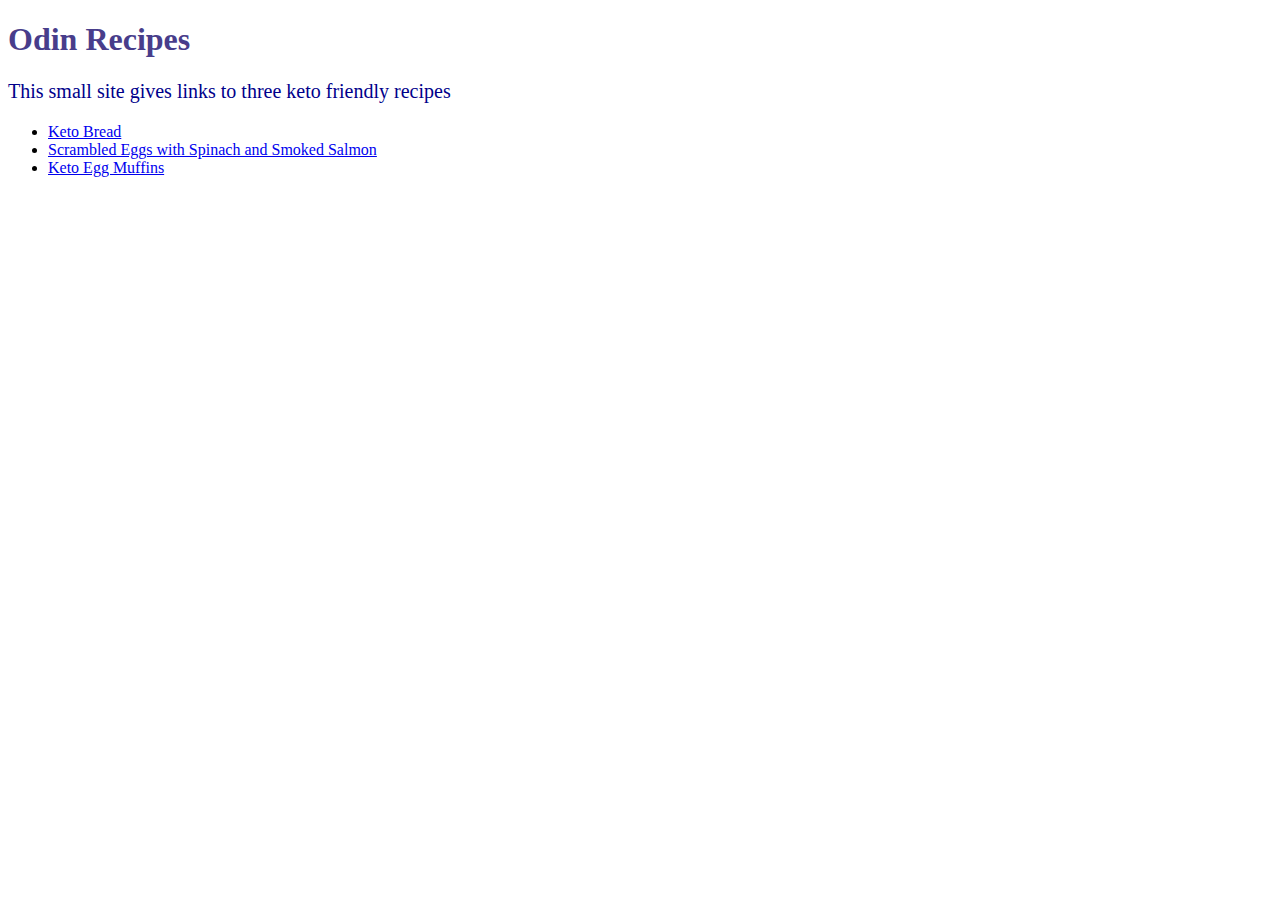
<file: odin-recipes/index.html>
<!DOCTYPE html>
<html lang="en">
<head>
    <meta charset="UTF-8">
    <meta http-equiv="X-UA-Compatible" content="IE=edge">
    <meta name="viewport" content="width=device-width, initial-scale=1.0">
    <title>Odin Recipes</title>
    <link rel="stylesheet" href="styles.css" />
</head>
<body>

<h1>Odin Recipes</h1>

<p>This small site gives links to three keto friendly recipes</p>
<ul>
    <li><a href="recipes/keto-bread.html">Keto Bread</a></li>
    <li><a href="recipes/scrambled-eggs-salmon.html">Scrambled Eggs with Spinach and Smoked Salmon</a></li>
    <li><a href="recipes/keto-muffins.html">Keto Egg Muffins</a></li>
</ul>
</body>
</html>
</file>
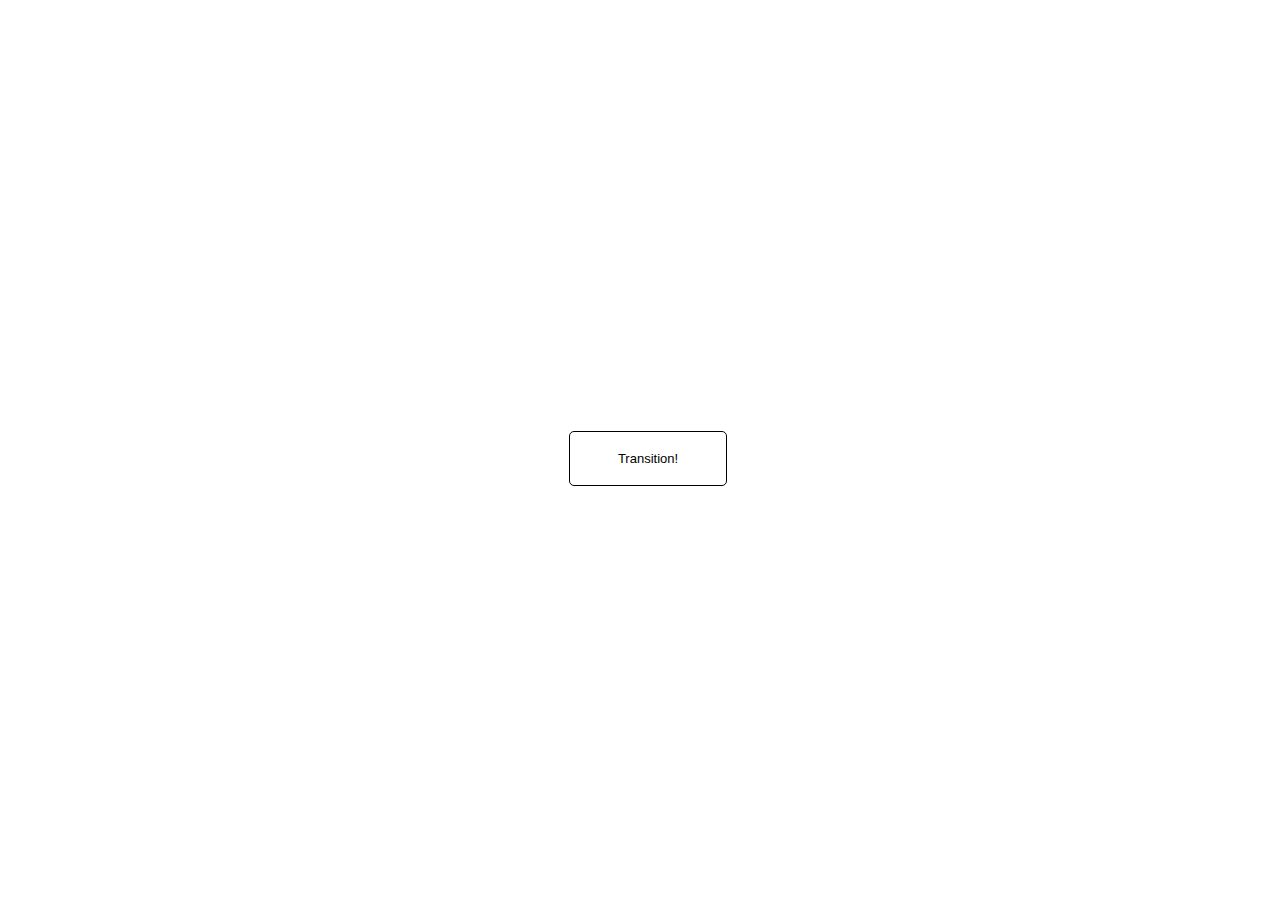
<file: css-exercises/animation/01-button-hover/index.html>
<!DOCTYPE html>
<html lang="en">
  <head>
    <meta charset="UTF-8" />
    <meta http-equiv="X-UA-Compatible" content="IE=edge" />
    <meta name="viewport" content="width=device-width, initial-scale=1.0" />
    <title>Button Hover</title>
    <link rel="stylesheet" href="style.css" />
  </head>
  <body>
    <div id="transition-container">
      <button>Transition!</button>
    </div>
  </body>
</html>
</file>
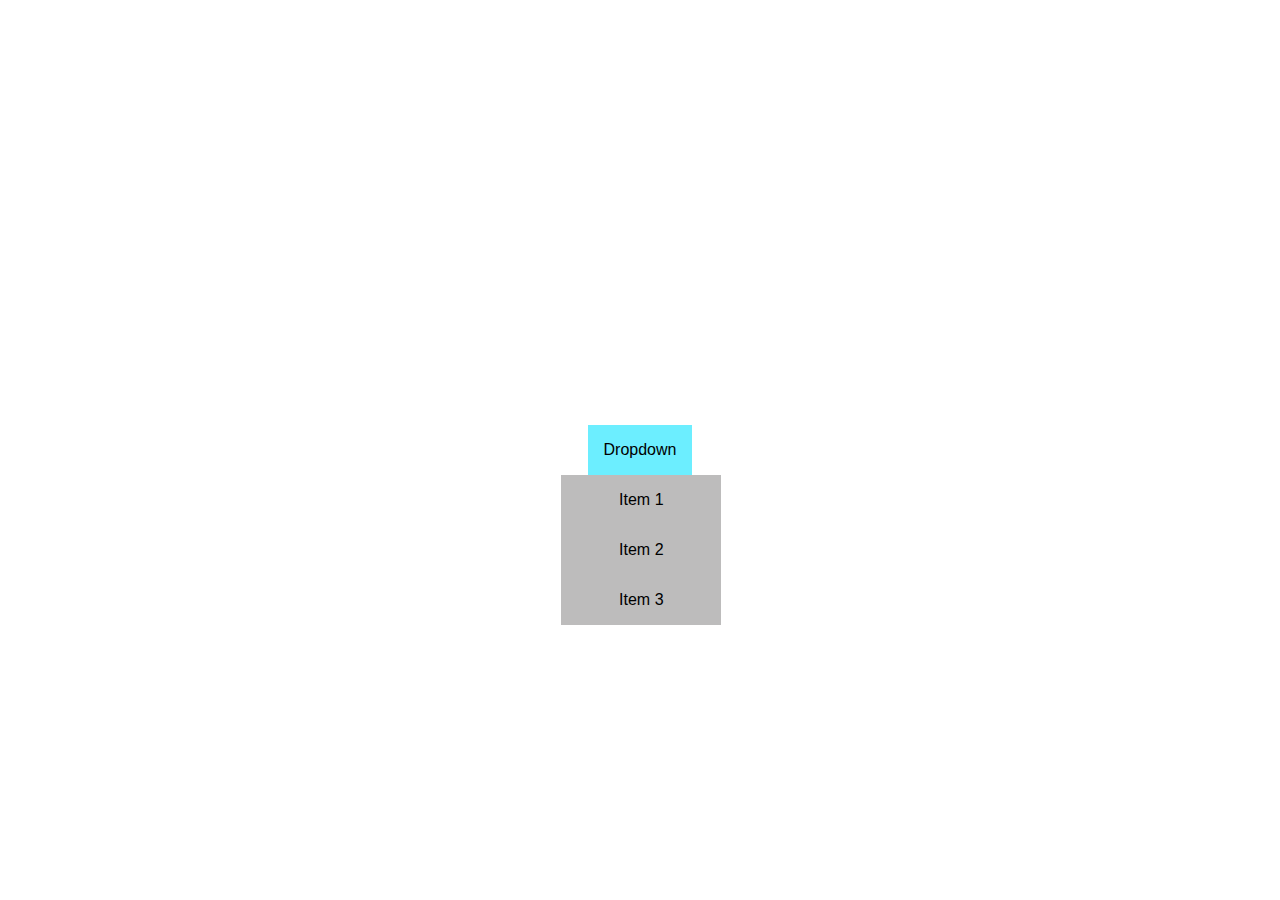
<file: css-exercises/animation/02-drop-down/index.html>
<!DOCTYPE html>
<html lang="en">
  <head>
    <meta charset="UTF-8" />
    <meta http-equiv="X-UA-Compatible" content="IE=edge" />
    <meta name="viewport" content="width=device-width, initial-scale=1.0" />
    <title>Dropdown</title>
    <link rel="stylesheet" href="style.css" />
  </head>
  <body>
    <div class="dropdown-container">
      <div class="dropdown-menu">
        <button>Dropdown</button>
        <ul>
          <li>Item 1</a>
          <li>Item 2</a>
          <li>Item 3</a>
        </div>
      </div>
    </div>
  </body>
</html>
</file>
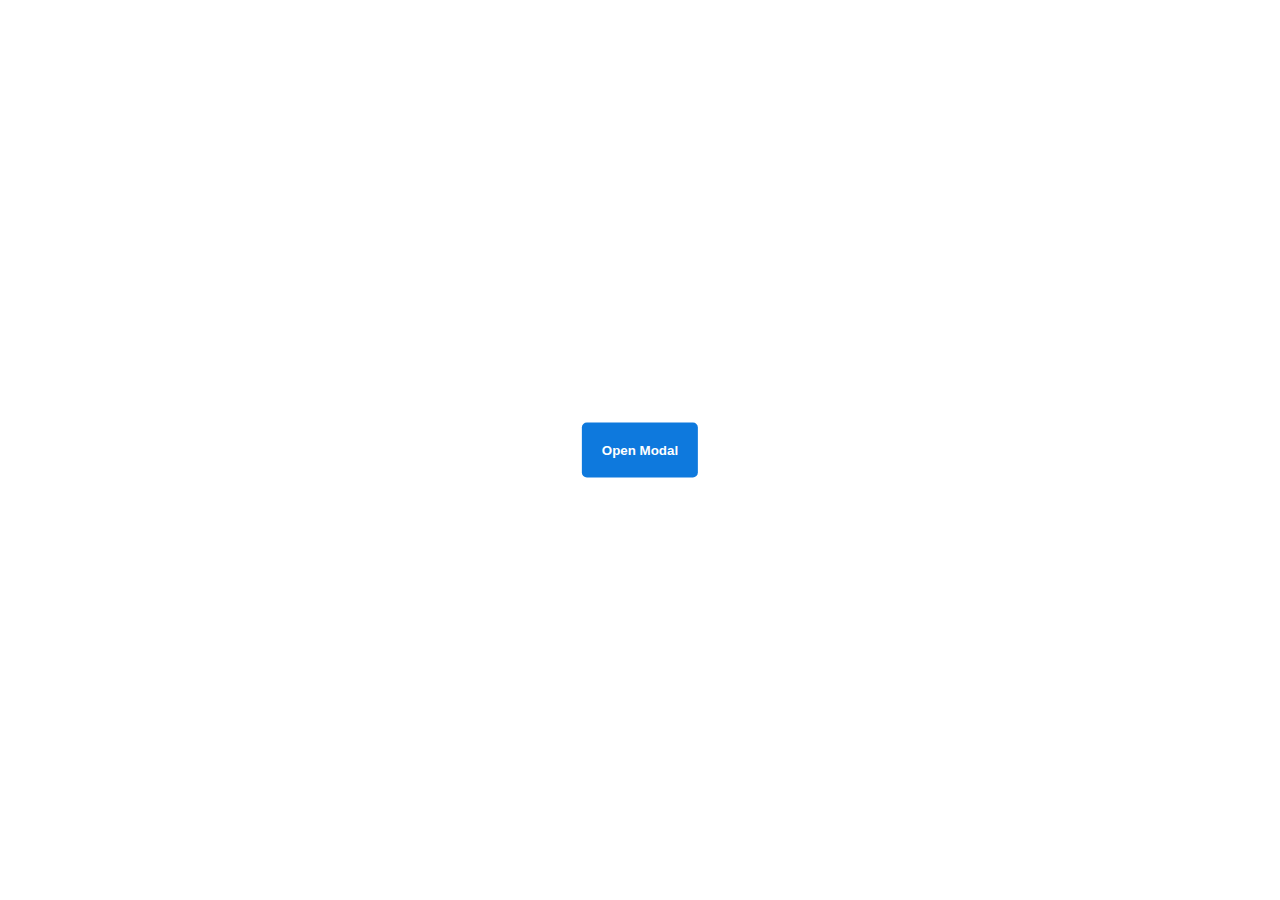
<file: css-exercises/animation/03-pop-up/index.html>
<!DOCTYPE html>
<html lang="en">
  <head>
    <meta charset="UTF-8" />
    <meta http-equiv="X-UA-Compatible" content="IE=edge" />
    <meta name="viewport" content="width=device-width, initial-scale=1.0" />
    <title>Popup</title>
    <link rel="stylesheet" href="style.css" />
  </head>
  <body>
    <div class="button-container">
      <button id="trigger-modal">Open Modal</button>
    </div>
    <div class="popup-modal">
      <button id="close-modal">Close Modal</button>
    </div>
    <script src="script.js"></script>
  </body>
</html>
</file>
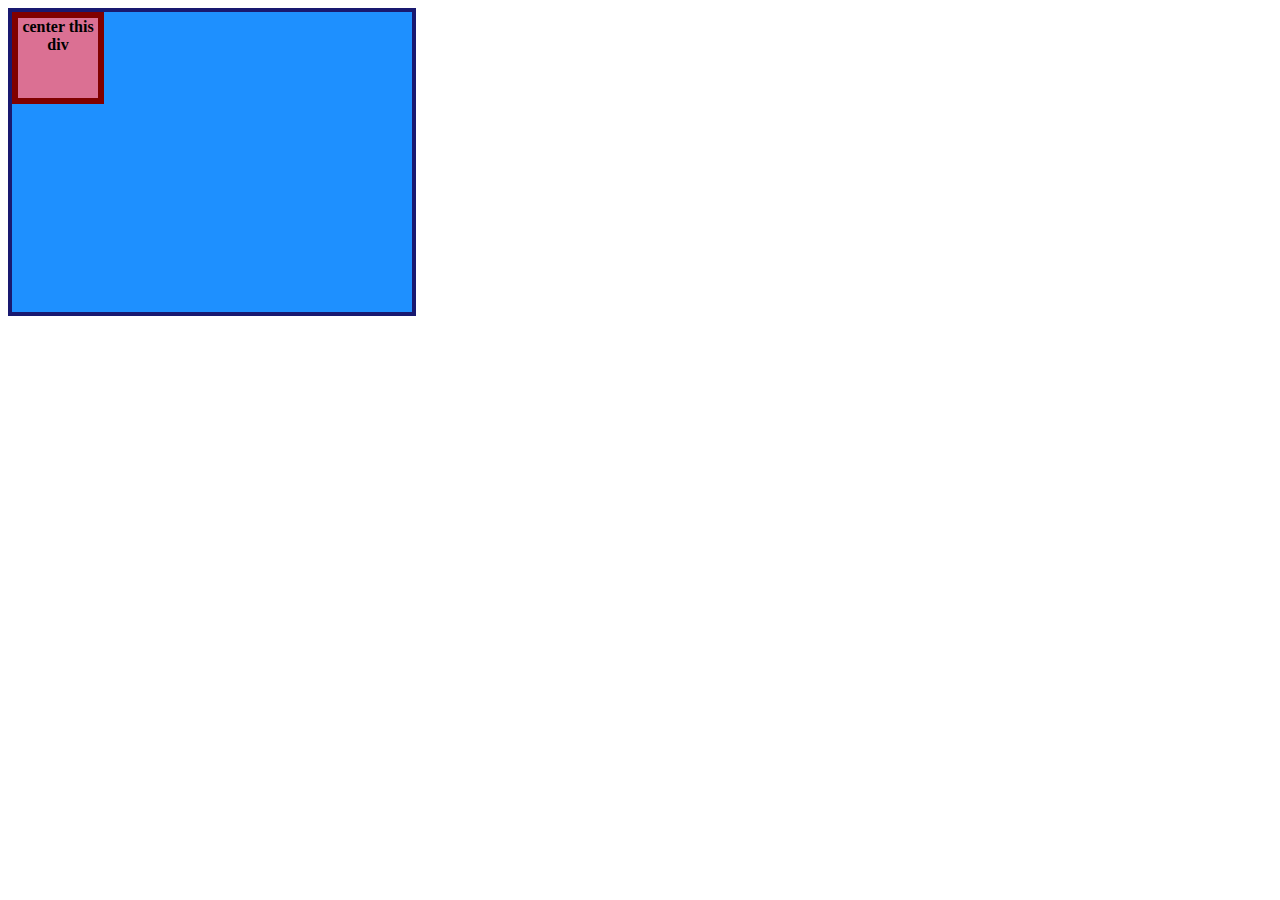
<file: css-exercises/flex/01-flex-center/index.html>
<!DOCTYPE html>
<html lang="en">
<head>
  <meta charset="UTF-8">
  <meta http-equiv="X-UA-Compatible" content="IE=edge">
  <meta name="viewport" content="width=device-width, initial-scale=1.0">
  <title>CENTER THIS DIV</title>
  <link rel="stylesheet" href="style.css">
</head>
<body>
  <div class="container">
    <div class="box">center this div</div>
  </div>
</body>
</html>
</file>
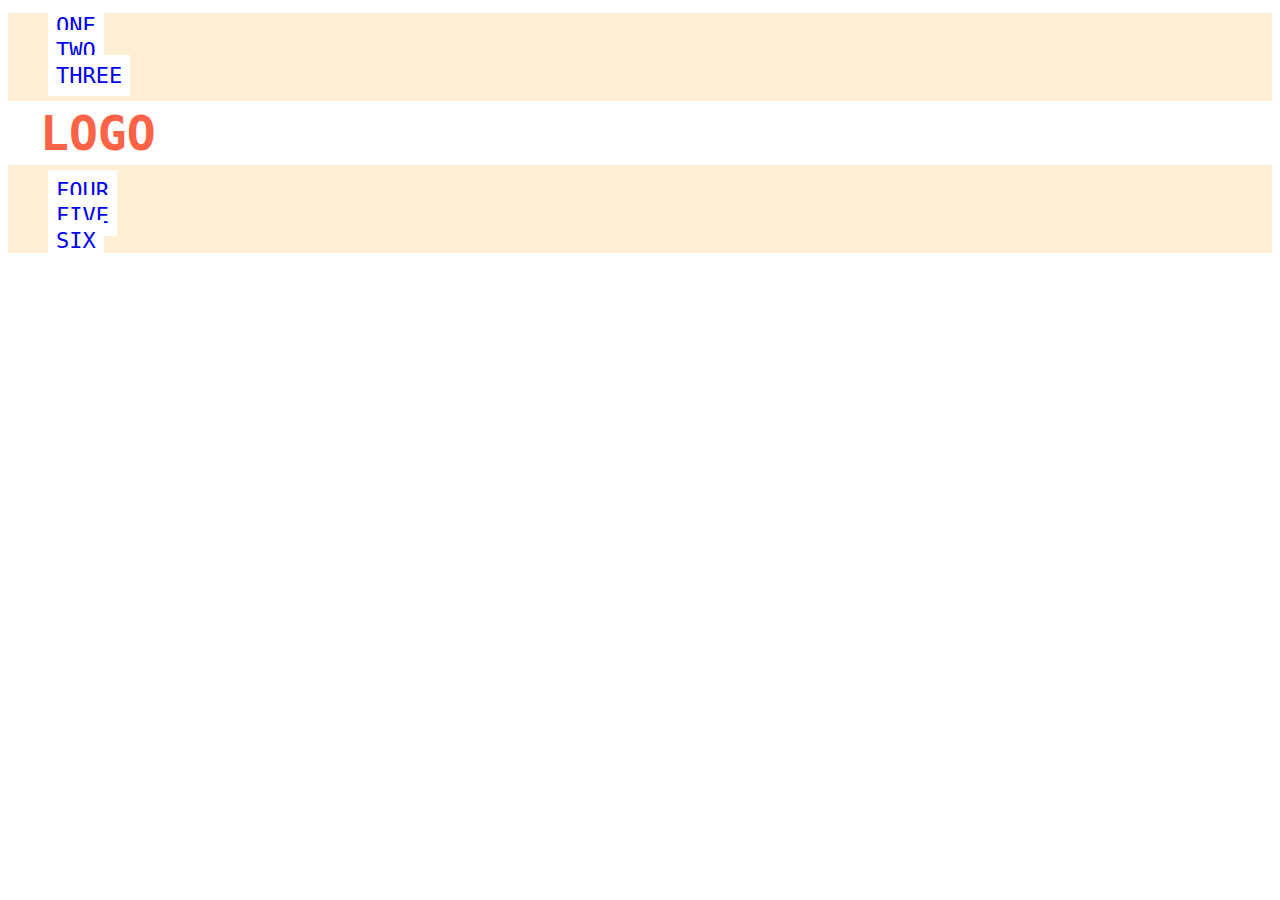
<file: css-exercises/flex/02-flex-header/index.html>
<!DOCTYPE html>
<html lang="en">
<head>
  <meta charset="UTF-8">
  <meta http-equiv="X-UA-Compatible" content="IE=edge">
  <meta name="viewport" content="width=device-width, initial-scale=1.0">
  <title>Flex Header</title>
  <link rel="stylesheet" href="style.css">
</head>
<body>
  <div class="header">
    <div class="left-links">
      <ul>
        <li><a href="#">ONE</a></li>
        <li><a href="#">TWO</a></li>
        <li><a href="#">THREE</a></li>
      </ul>
    </div>
    <div class="logo">LOGO</div>
    <div class="right-links">
      <ul>
        <li><a href="#">FOUR</a></li>
        <li><a href="#">FIVE</a></li>
        <li><a href="#">SIX</a></li>
      </ul>
    </div>
  </div>
</body>
</html>
</file>
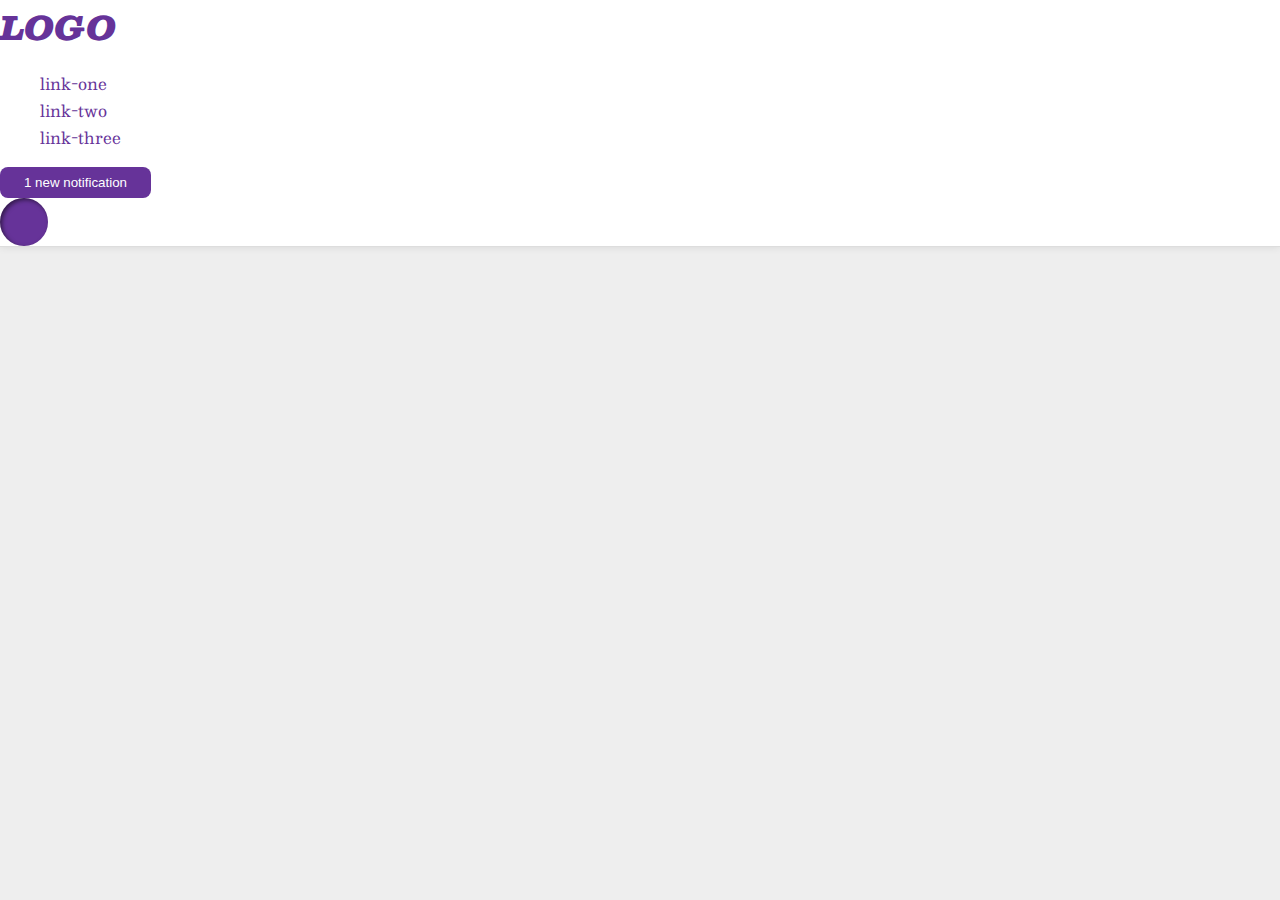
<file: css-exercises/flex/03-flex-header-2/index.html>
<!DOCTYPE html>
<html lang="en">
<head>
  <meta charset="UTF-8">
  <meta http-equiv="X-UA-Compatible" content="IE=edge">
  <meta name="viewport" content="width=device-width, initial-scale=1.0">
  <title>Flex Header 2</title>
  <link rel="stylesheet" href="style.css">
</head>
<body>
  <div class="header">
    <div class="logo">
      LOGO
    </div>
    <ul class="links">
      <li><a href="google.com">link-one</a></li>
      <li><a href="google.com">link-two</a></li>
      <li><a href="google.com">link-three</a></li>
    </ul>
    <button class="notifications">
      1 new notification
    </button>
    <div class="profile-image"></div>
  </div>
</body>
</html>
</file>
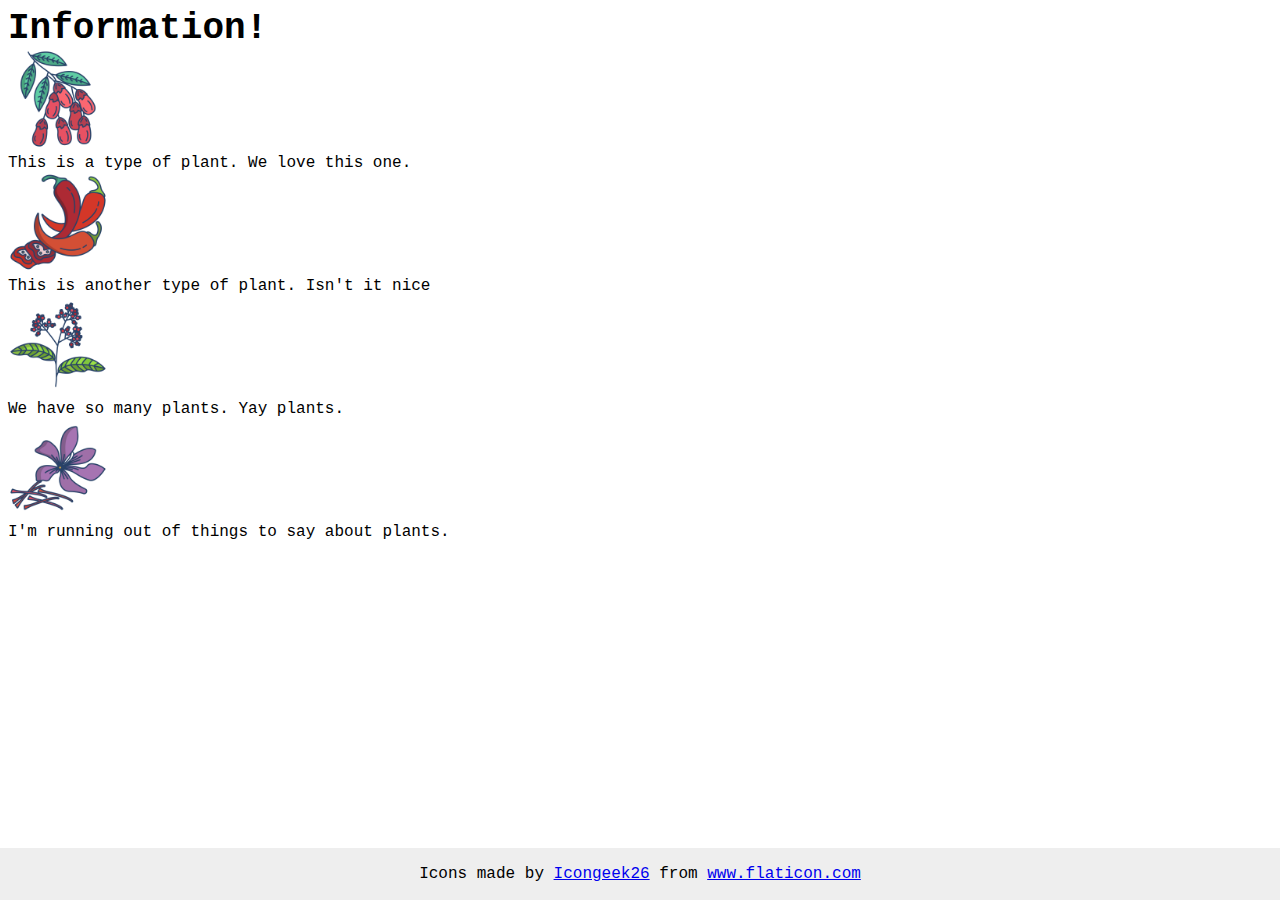
<file: css-exercises/flex/04-flex-information/index.html>
<!DOCTYPE html>
<html lang="en">
<head>
  <meta charset="UTF-8">
  <meta http-equiv="X-UA-Compatible" content="IE=edge">
  <meta name="viewport" content="width=device-width, initial-scale=1.0">
  <title>Information</title>
  <link rel="stylesheet" href="style.css">
</head>
<body>
  <div class="title">Information!</div>

  <img src="./images/barberry.png" alt="barberry">
  <div class="text">This is a type of plant. We love this one.</div>

  <img src="./images/chilli.png" alt="chili">
  <div class="text">This is another type of plant. Isn't it nice</div>

  <img src="./images/pepper.png" alt="pepper">
  <div class="text">We have so many plants. Yay plants.</div>

  <img src="./images/saffron.png" alt="saffron">
  <div class="text">I'm running out of things to say about plants.</div>

  <!-- disregard this section, it's here to give attribution to the creator of these icons -->
  <div class="footer">
    <div>Icons made by <a href="https://www.flaticon.com/authors/icongeek26" title="Icongeek26">Icongeek26</a> from <a href="https://www.flaticon.com/" title="Flaticon">www.flaticon.com</a></div>
  </div>
</body>
</html>
</file>
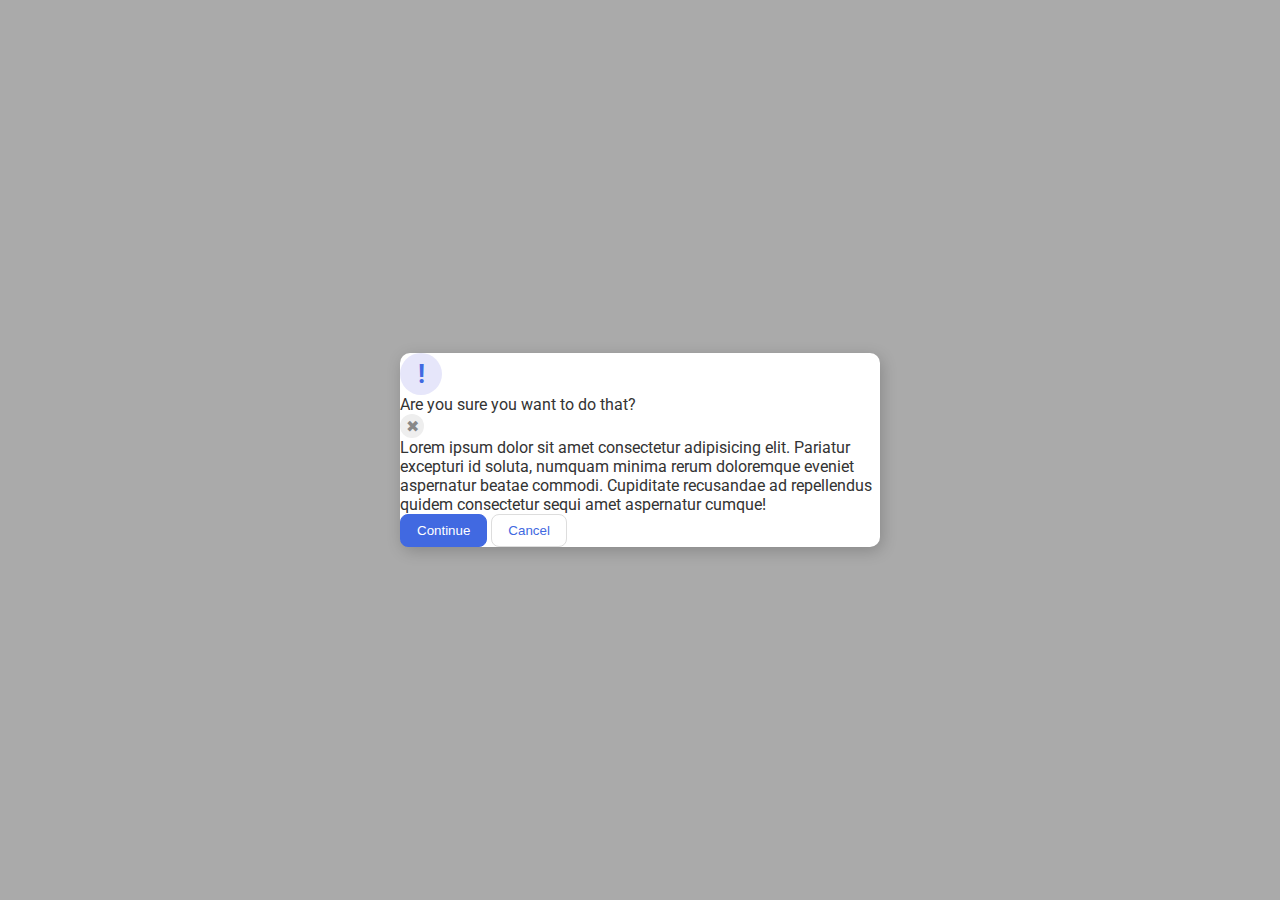
<file: css-exercises/flex/05-flex-modal/index.html>
<!DOCTYPE html>
<html lang="en">
<head>
  <meta charset="UTF-8">
  <meta http-equiv="X-UA-Compatible" content="IE=edge">
  <meta name="viewport" content="width=device-width, initial-scale=1.0">
  <link rel="stylesheet" href="style.css">
  <title>Modal</title>
</head>
<body>
  <div class="modal">
    <div class="icon">!</div>
    <div class="header">Are you sure you want to do that?</div>
    <div class="close-button">✖</div>
    <div class="text">Lorem ipsum dolor sit amet consectetur adipisicing elit. Pariatur excepturi id soluta, numquam minima rerum doloremque eveniet aspernatur beatae commodi. Cupiditate recusandae ad repellendus quidem consectetur sequi amet aspernatur cumque!</div>
    <button class="continue">Continue</button>
    <button class="cancel">Cancel</button>
  </div>
</body>
</html>
</file>
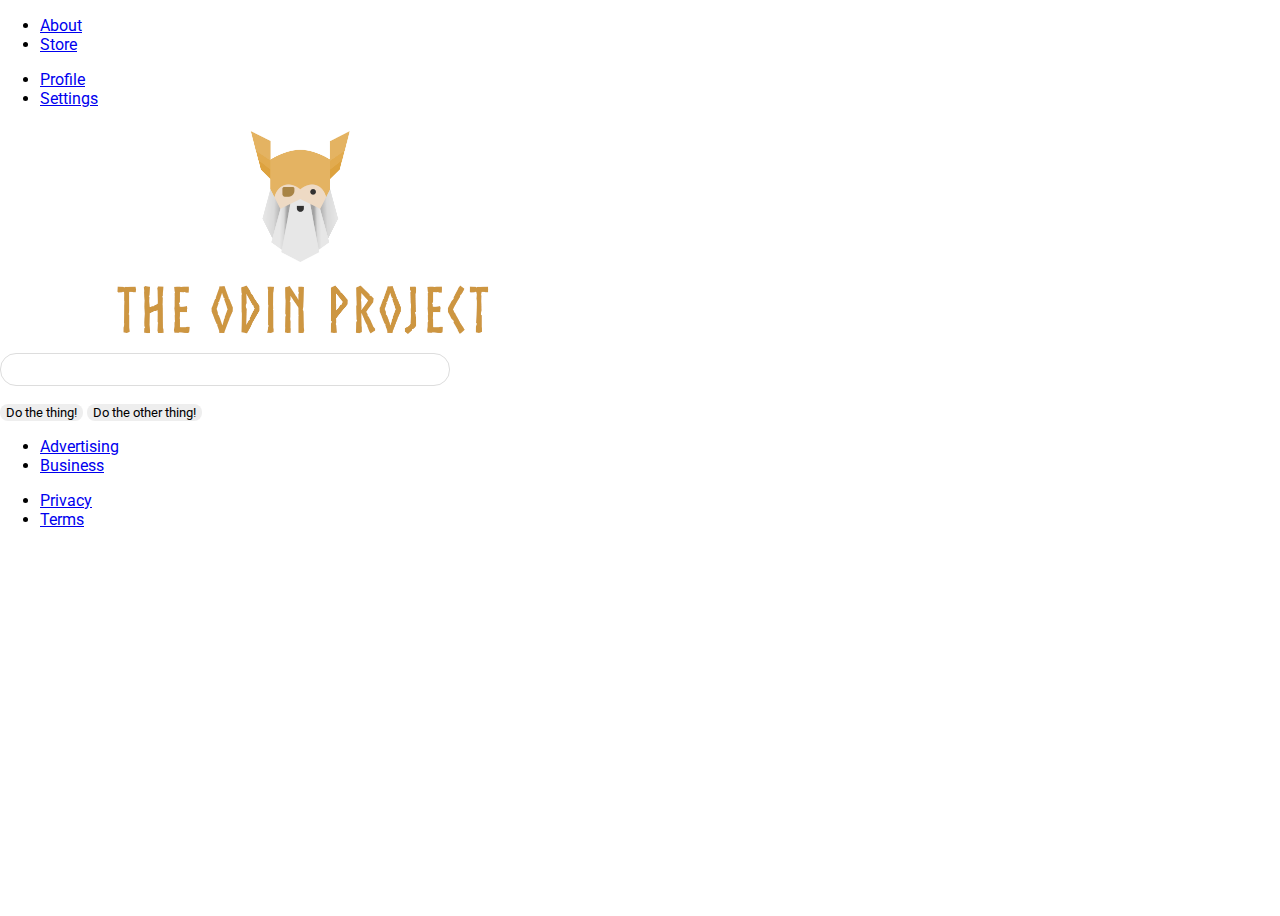
<file: css-exercises/flex/06-flex-layout/index.html>
<!DOCTYPE html>
<html lang="en">
<head>
  <meta charset="UTF-8">
  <meta http-equiv="X-UA-Compatible" content="IE=edge">
  <meta name="viewport" content="width=device-width, initial-scale=1.0">
  <title>LAYOUT</title>
  <link rel="stylesheet" href="./style.css">
</head>
<body>
  <div class="header">
    <ul class="left-links">
      <li><a href="google.com">About</a></li>
      <li><a href="google.com">Store</a></li>
    </ul>
    <ul class="right-links">
      <li><a href="google.com">Profile</a></li>
      <li><a href="google.com">Settings</a></li>
    </ul>
  </div>
  <div class="content">
    <img src="./logo.png" alt="">
    <div class="input">
      <input type="text">
    </div>
    <div class="buttons">
      <button>Do the thing!</button>
      <button>Do the other thing!</button>
    </div>
  </div>
  <div class="footer">
    <ul class="left-links">
      <li><a href="google.com">Advertising</a></li>
      <li><a href="google.com">Business</a></li>
    </ul>
    <ul class="right-links">
      <li><a href="google.com">Privacy</a></li>
      <li><a href="google.com">Terms</a></li>
    </ul>
  </div>
</body>
</html>
</file>
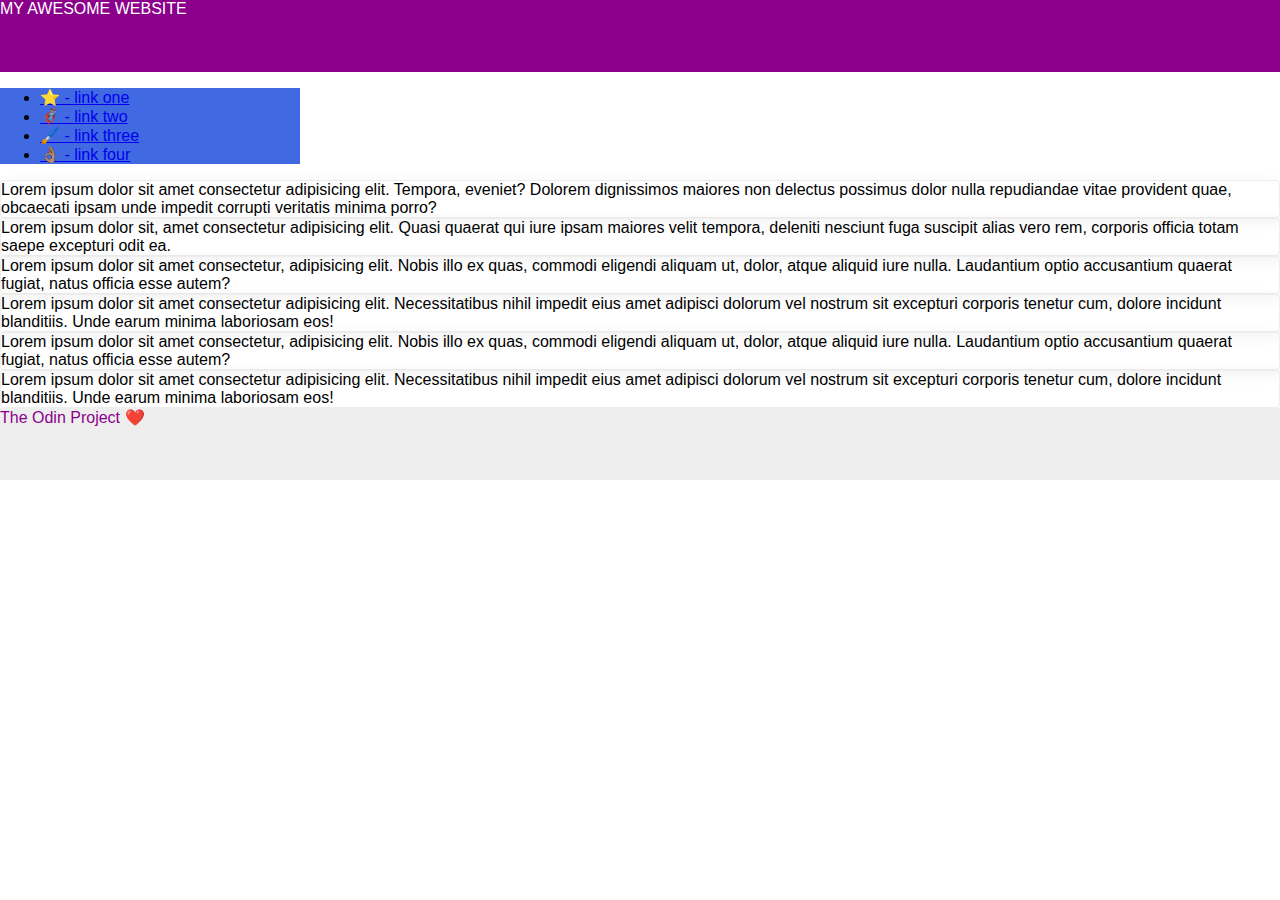
<file: css-exercises/flex/07-flex-layout-2/index.html>
<!DOCTYPE html>
<html lang="en">
<head>
  <meta charset="UTF-8">
  <meta http-equiv="X-UA-Compatible" content="IE=edge">
  <meta name="viewport" content="width=device-width, initial-scale=1.0">
  <title>The Holy Grail</title>
  <link rel="stylesheet" href="style.css">
</head>
<body>
  <div class="header">
    MY AWESOME WEBSITE
  </div>
  
  <div class="sidebar">
    <ul>
      <li><a href="google.com">⭐ - link one</a></li>
      <li><a href="google.com">🦸🏽‍♂️ - link two</a></li>
      <li><a href="google.com">🖌️ - link three</a></li>
      <li><a href="google.com">👌🏽 - link four</a></li>
    </ul>
  </div>

  <div class="card">Lorem ipsum dolor sit amet consectetur adipisicing elit. Tempora, eveniet? Dolorem dignissimos maiores non delectus possimus dolor nulla repudiandae vitae provident quae, obcaecati ipsam unde impedit corrupti veritatis minima porro?</div>
  <div class="card">Lorem ipsum dolor sit, amet consectetur adipisicing elit. Quasi quaerat qui iure ipsam maiores velit tempora, deleniti nesciunt fuga suscipit alias vero rem, corporis officia totam saepe excepturi odit ea.</div>
  <div class="card">Lorem ipsum dolor sit amet consectetur, adipisicing elit. Nobis illo ex quas, commodi eligendi aliquam ut, dolor, atque aliquid iure nulla. Laudantium optio accusantium quaerat fugiat, natus officia esse autem?</div>
  <div class="card">Lorem ipsum dolor sit amet consectetur adipisicing elit. Necessitatibus nihil impedit eius amet adipisci dolorum vel nostrum sit excepturi corporis tenetur cum, dolore incidunt blanditiis. Unde earum minima laboriosam eos!</div>
  <div class="card">Lorem ipsum dolor sit amet consectetur, adipisicing elit. Nobis illo ex quas, commodi eligendi aliquam ut, dolor, atque aliquid iure nulla. Laudantium optio accusantium quaerat fugiat, natus officia esse autem?</div>
  <div class="card">Lorem ipsum dolor sit amet consectetur adipisicing elit. Necessitatibus nihil impedit eius amet adipisci dolorum vel nostrum sit excepturi corporis tenetur cum, dolore incidunt blanditiis. Unde earum minima laboriosam eos!</div>
  
  <div class="footer">
    The Odin Project ❤️
  </div>
</body>
</html>
</file>
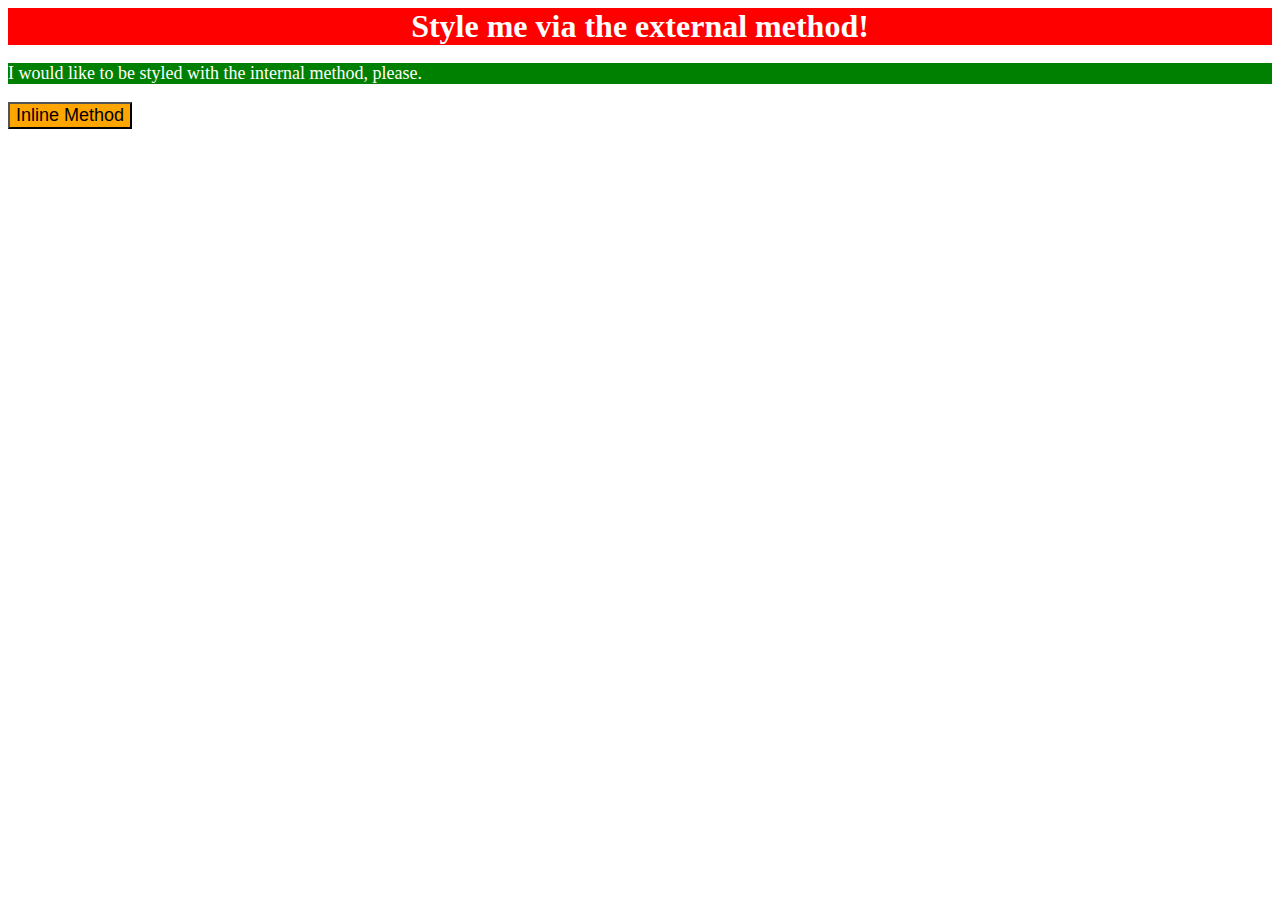
<file: css-exercises/foundations/01-css-methods/index.html>
<!DOCTYPE html>
<html lang="en">
<head>
  <link rel="stylesheet" href="styles.css">
  <style>
    p {
      background-color: green;
      color: white;
      font-size: 18px;

    }
  </style>
  <meta charset="UTF-8">
  <meta http-equiv="X-UA-Compatible" content="IE=edge">
  <meta name="viewport" content="width=device-width, initial-scale=1.0">
  <title>Methods for Adding CSS</title>
</head>
<body>
  <div>Style me via the external method!</div>
  <p>I would like to be styled with the internal method, please.</p>
  <button style="background-color: orange; font-size: 18px;">Inline Method</button>
</body>
</html>
</file>
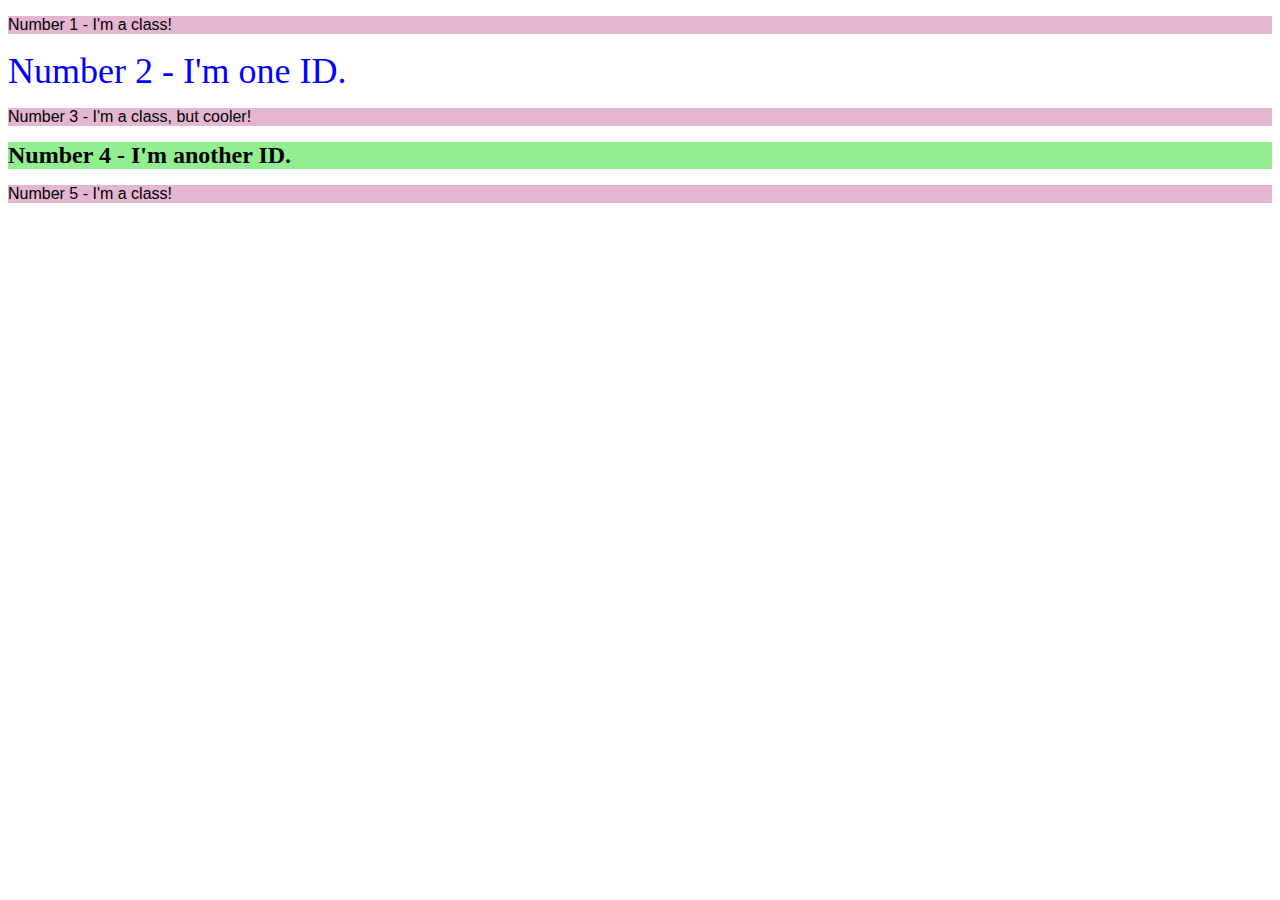
<file: css-exercises/foundations/02-class-id-selectors/index.html>
<!DOCTYPE html>
<html lang="en">
<head>
  <meta charset="UTF-8">
  <meta http-equiv="X-UA-Compatible" content="IE=edge">
  <meta name="viewport" content="width=device-width, initial-scale=1.0">
  <title>Class and ID Selectors</title>
  <link rel="stylesheet" href="style.css">
</head>
<body>
  <p class="oddclass">Number 1 - I'm a class!</p>
  <div id="secondelement">Number 2 - I'm one ID.</div>
  <p class="oddclass" class="thirdelement">Number 3 - I'm a class, but cooler!</p>
  <div id="fourthelement">Number 4 - I'm another ID.</div>
  <p class="oddclass">Number 5 - I'm a class!</p>
</body>
</html>
</file>
<file: odin-recipes/styles.css>
p {
    color: darkblue;
    font-size: 20px;
}

h1 {
    color: darkslateblue;
    font-weight: 800;
}
</file>
<file: css-exercises/animation/01-button-hover/style.css>
#transition-container {
  width: 100vw;
  height: 100vh;
  display: flex;
  flex-direction: column;
  justify-content: center;
  align-items: center;
  font-family: Arial, sans-serif;
}

button {
  width: 158px;
  height: 55px;
  border: 1px solid black;
  border-radius: 5px;
  background-color: white;
  color: black;
  font-size: small;
  text-align: center;
}
</file>
<file: css-exercises/animation/02-drop-down/style.css>
* {
  padding: 0;
  margin: 0;
  font-family: Arial, Helvetica, sans-serif;
}

.dropdown-container {
  width: 100vw;
  height: 100vh;
  display: flex;
  justify-content: center;
  align-items: center;
}

.dropdown-menu {
  position: relative;
}

button {
  background-color: rgb(108, 238, 255);
  padding: 16px;
  font-size: 16px;
  border: none;
}

ul {
  position: absolute;
  left: -25%;
  background-color: rgb(189, 188, 188);
  width: 160px;
  list-style: none;
  text-align: center;
}

li {
  padding: 16px;
}
</file>
<file: css-exercises/animation/03-pop-up/style.css>
* {
  padding: 0;
  margin: 0;
}

body {
  overflow: hidden;
}

.button-container {
  width: 100vw;
  height: 100vh;
  background-color: #ffffff;
  opacity: 100%;
}

#trigger-modal,
.popup-modal {
  position: fixed;
  top: 50%;
  left: 50%;
  transform: translate(-50%, -50%);
}

#trigger-modal {
  padding: 20px;
  color: #ffffff;
  background-color: #0e79dd;
  border: none;
  border-radius: 5px;
  font-weight: 600;
}

.popup-modal {
  width: 30%;
  height: 15%;
  background-color: white;
  border: 1px solid black;
  border-radius: 10px;
  display: flex;
  justify-content: center;
  align-items: center;
  margin-top: 10%;
  opacity: 0;
}

#close-modal {
  padding: 20px;
  color: #ffffff;
  background-color: #0e79dd;
  border: none;
  border-radius: 5px;
  font-weight: 600;
}
</file>
<file: css-exercises/flex/01-flex-center/style.css>
.container {
  background: dodgerblue;
  border: 4px solid midnightblue;
  width: 400px;
  height: 300px;
}

.box {
  background: palevioletred;
  font-weight: bold;
  text-align: center;
  border: 6px solid maroon;
  width: 80px;
  height: 80px;
}
</file>
<file: css-exercises/flex/02-flex-header/style.css>
.header  {
  font-family: monospace;
  background: papayawhip;
}

.logo {
  font-size: 48px;
  font-weight: 900;
  color: tomato;
  background: white;
  padding: 4px 32px;
}

ul {
  /* this removes the dots on the list items*/
  list-style-type: none;
}

a {
  font-size: 22px;
  background: white;
  padding: 8px;
  /* this removes the line under the links */
  text-decoration: none;
}
</file>
<file: css-exercises/flex/03-flex-header-2/style.css>
/* this is some magical font-importing.  
you'll learn about it later. */
@import url('https://fonts.googleapis.com/css2?family=Besley:ital,wght@0,400;1,900&display=swap');

body {
  margin: 0;
  background: #eee;
  font-family: Besley, serif;
}

.header {
  background: white;
  border-bottom: 1px solid #ddd;
  box-shadow: 0 0 8px rgba(0,0,0,.1);
}

.profile-image {
  background: rebeccapurple;
  box-shadow: inset 2px 2px 4px rgba(0,0,0,.5);
  border-radius: 50%;
  width: 48px;
  height:  48px;
}

.logo {
  color: rebeccapurple;
  font-size: 32px;
  font-weight: 900;
  font-style: italic;
}

button {
  border: none;
  border-radius: 8px;
  background: rebeccapurple;
  color: white;
  padding: 8px 24px;
}

a {
  /* this removes the line under our links */
  text-decoration: none;
  color: rebeccapurple;
}

ul {
  list-style-type: none;
}
</file>
<file: css-exercises/flex/04-flex-information/style.css>
body {
  font-family: 'Courier New', Courier, monospace;
}

img {
  width: 100px;
  height: 100px;
}

.title {
  font-size: 36px;
  font-weight: 900;
}

/* do not edit this footer */
.footer {
  position: fixed;
  bottom: 0;
  left: 0;
  right: 0;
  height: 52px;
  display: flex;
  align-items: center;
  justify-content: center;
  background: #eee;
}
</file>
<file: css-exercises/flex/05-flex-modal/style.css>
@import url('https://fonts.googleapis.com/css2?family=Roboto:wght@400;700&display=swap');

html, body {
  height: 100%;
}

body {
  font-family: Roboto, sans-serif;
  margin: 0;
  background: #aaa;
  color: #333;
  /* I'll give you this one for free lol */
  display: flex;
  align-items: center;
  justify-content: center;
}

.modal {
  background: white;
  width: 480px;
  border-radius: 10px;
  box-shadow: 2px 4px 16px rgba(0,0,0,.2);
}

.icon {
  color: royalblue;
  font-size: 26px;
  font-weight: 700;
  background: lavender;
  width: 42px;
  height: 42px;
  border-radius: 50%;
  display: flex;
  align-items: center;
  justify-content: center;
}

.close-button {
  background: #eee;
  border-radius: 50%;
  color: #888;
  font-weight: 400;
  font-size: 16px;
  height: 24px;
  width: 24px;
  display: flex;
  align-items: center;
  justify-content: center;
}

button {
  padding: 8px 16px;
  border-radius: 8px;
}

button.continue {
  background: royalblue;
  border: 1px solid royalblue;
  color: white;
}

button.cancel {
  background: white;
  border: 1px solid #ddd;
  color: royalblue;
}
</file>
<file: css-exercises/flex/06-flex-layout/style.css>
@import url('https://fonts.googleapis.com/css2?family=Roboto:wght@400;700&display=swap');

body {
  height: 100vh;
  margin: 0;
  overflow: hidden;
  font-family: Roboto, sans-serif;
}

img {
  width: 600px;
}

button {
  font-family: Roboto, sans-serif;
  border: none;
  border-radius: 8px;
  background: #eee;
}

input {
  border: 1px solid #ddd;
  border-radius: 16px;
  padding: 8px 24px;
  width: 400px;
  margin-bottom: 16px;
}
</file>
<file: css-exercises/flex/07-flex-layout-2/style.css>
body {
  font-family: -apple-system, BlinkMacSystemFont, 'Segoe UI', Roboto, Oxygen, Ubuntu, Cantarell, 'Open Sans', 'Helvetica Neue', sans-serif;
  margin: 0;
  min-height: 100vh;
}

.header {
  height: 72px;
  background: darkmagenta;
  color: white;
}

.footer {
  height: 72px;
  background: #eee;
  color: darkmagenta;
}

.sidebar {
  width: 300px;
  background: royalblue;
}

.card {
  border: 1px solid #eee;
  box-shadow: 2px 4px 16px rgba(0,0,0,.06);
  border-radius: 4px;
}
</file>
<file: css-exercises/foundations/01-css-methods/styles.css>
/* styles.css */

div {
    background-color: red;
    color: white;
    font-size: 32px;
    text-align: center;
    font-weight: bold;
}
</file>
<file: css-exercises/foundations/02-class-id-selectors/style.css>
/* styles.css */

.oddclass {
    background-color: rgb(228, 182, 209);
    font-family: Verdana, sans-serif;
}

.thirdelement {
    font-size: 36px;
}

#secondelement {
    color: #0000FF;
    font-size: 36px;
}

#fourthelement {
    background-color: hsl(120,73%,75%);
    font-size: 24px;
    font-weight: bold;
}
</file>
